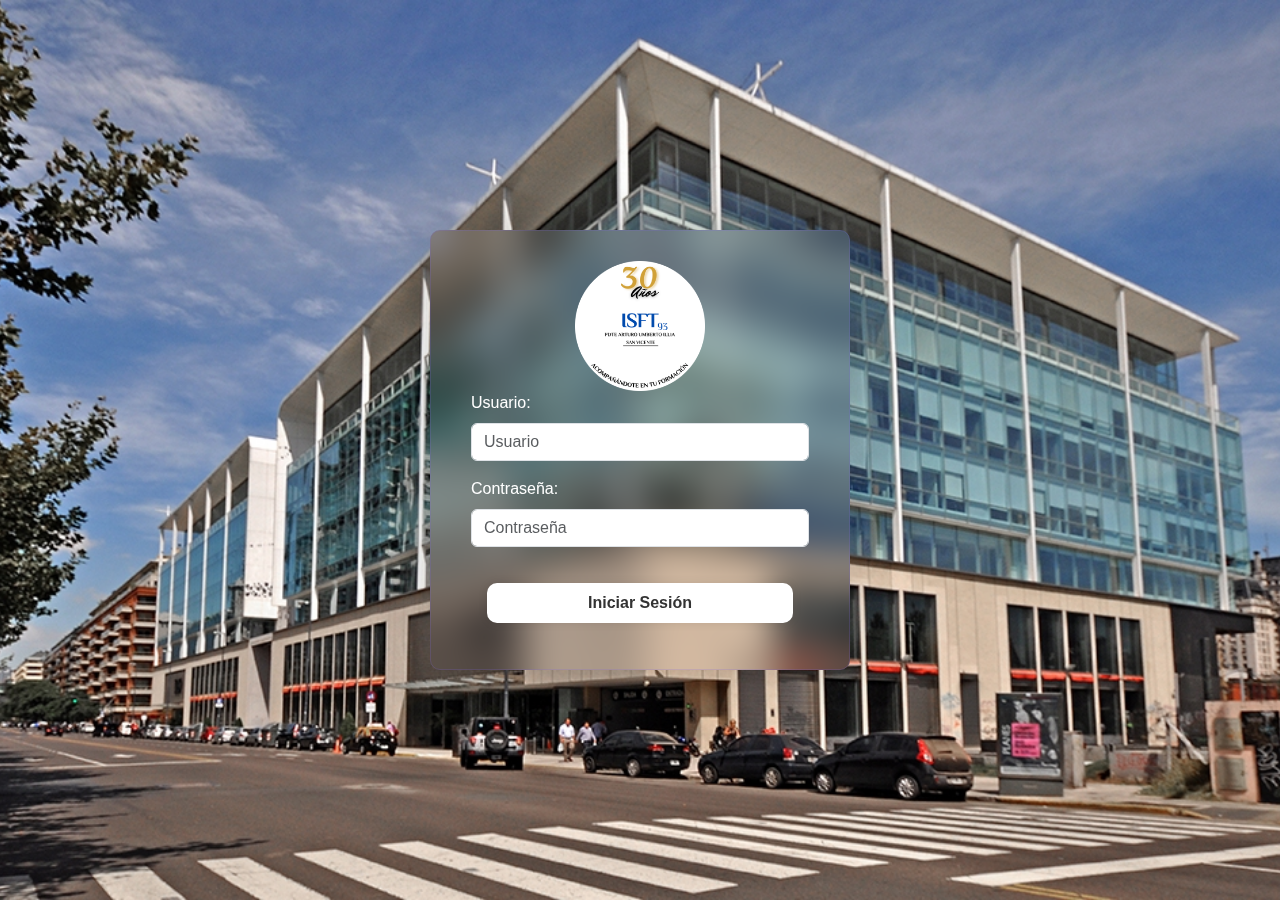
<file: login.html>
<!doctype html>
<html lang="en">

<head>
    <meta charset="utf-8">
    <meta name="viewport" content="width=device-width, initial-scale=1">
    <title>Login</title>
    
    <link href="https://cdn.jsdelivr.net/npm/bootstrap@5.3.3/dist/css/bootstrap.min.css" rel="stylesheet"
        integrity="sha384-QWTKZyjpPEjISv5WaRU9OFeRpok6YctnYmDr5pNlyT2bRjXh0JMhjY6hW+ALEwIH" crossorigin="anonymous">
        <link rel="stylesheet" href="css/Login.css">
</head>

<body class="d-flex justify-content-center align-items-center vh-100"> <!-- con esto se centro el form del login-->
    <!--login-->
    <div class="login">
        <form>
            <div class="logo">
                <img src="imagen/logo.png" width="130px">
            </div>
            <div class="mb-3">
                <label for="exampleFormControlInput1" class="form-label">Usuario:</label>
                <input type="text" class="form-control" id="User" placeholder="Usuario">
            </div>
            <div class="mb-3">
                <label for="exampleFormControlInput2" class="form-label">Contraseña:</label>
                <input type="password" class="form-control" id="Pass" placeholder="Contraseña">
            </div>
            <div class="m-3">
                <a href="index.html">
                    <button type="button" class="btn btn-primary">Iniciar Sesión</button>
                </a>
            </div>
        </form>
    </div>

    <script src="https://cdn.jsdelivr.net/npm/bootstrap@5.3.3/dist/js/bootstrap.bundle.min.js"
        integrity="sha384-YvpcrYf0tY3lHB60NNkmXc5s9fDVZLESaAA55NDzOxhy9GkcIdslK1eN7N6jIeHz"
        crossorigin="anonymous"></script>
</body>

</html>
</file>
<file: css/Login.css>
@import url('https://fonts.googleapis.com/css2?family=Ubuntu:ital,wght@0,300;0,400;0,500;0,700;1,300;1,400;1,500;1,700&display=swap');

/* ROOT */
* {
    margin: 0;
    padding: 0;
    box-sizing: border-box; /* CALCULA EL ALTO Y ANCHO DEL ELEMENTO DEPENDIENTO EL ALTO Y ANCHO DEL HIJO SIN CONTAR MARGIN Y PADDING */
    font-family: 'Poppins', sans-serif; /* ESTABLECE EL FONT FAMILY DE TODA LA PAGINA */
}

body {
    background: url('../imagen/Foto\ Juana\ Manso\ 999.jpg') no-repeat; /* BACKGROUND IMAGEN NO REPETIDA */
    background-size: cover;  /*IMAGEN ADAPTADO AL CONTENEDOR */
    background-position: center; /* POSICION CENTRADA DE LA IMAGEN DENTRO DEL IMG*/ 
} 

.login {
    width: 420px;
    background: transparent; /* FONDO TRANSPARENTE */
    border: 1px solid rgba(123, 99, 231, 0.2); /* BORDE CLARO SEMITRANSPARENTE */
    backdrop-filter: blur(20px); /* FONDO CON EFECTO DESENFOQUE */
    box-shadow: 0 0 60px rgba(0, 0, 0, .2); /* SOMBRA OSCURA SEMITRANSPARENTE */
    color: #ffffff;
    border-radius: 10px;
    padding: 30px 40px;
  }

.login .logo { 
    font-size: 2em;
    text-align: center;
}

.login button {
    width: 100%;
    height: 40px;
    margin-top: 20px;
    background: #fff;
    border: none;
    outline: none;
    border-radius: 10px;
    --bs-btn-active-bg: rgb(228, 152, 10); /*sin esto pasa por dejecto un color azul*/
    box-shadow: 0 0 10px rgba(0, 0, 0, .1); /* SOMBRA DEL ELEMENTO, OSCURO CASI TRANSPARENTE */
    cursor: pointer;
    font-size: 1em;
    color: #333;
    font-weight: 600;
    transition: 0.5s; /* CUALQUIER CAMBIO EN EL DISEÑO SE REALIZA EN 0.5 SEGUNDOS EN EFECTO TRANSICION */
}

.login button:hover {
    background: rgb(228, 152, 10);
    color: #fff;
}
</file>
